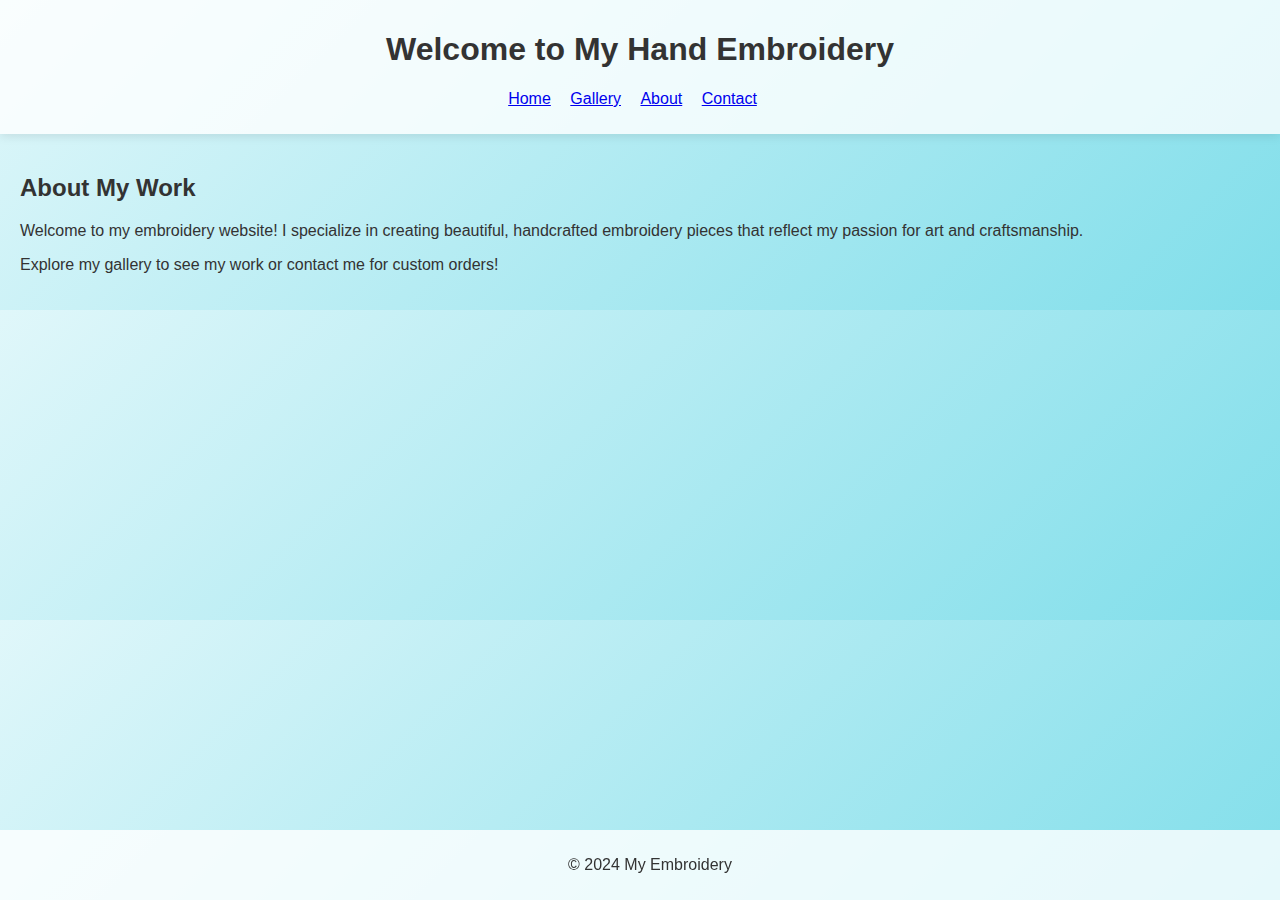
<file: index.html>
<!DOCTYPE html>
<html lang="en">
<head>
    <meta charset="UTF-8">
    <meta name="viewport" content="width=device-width, initial-scale=1.0">
    <link rel="stylesheet" href="styles.css">
    <title>My Embroidery Website</title>
</head>
<body>
    <header>
        <h1>Welcome to My Hand Embroidery</h1>
        <nav>
            <ul>
                <li><a href="index.html">Home</a></li>
                <li><a href="gallery.html">Gallery</a></li>
                <li><a href="about.html">About</a></li>
                <li><a href="contact.html">Contact</a></li>
            </ul>
        </nav>
    </header>

    <main>
        <section>
            <h2>About My Work</h2>
            <p>Welcome to my embroidery website! I specialize in creating beautiful, handcrafted embroidery pieces that reflect my passion for art and craftsmanship.</p>
            <p>Explore my gallery to see my work or contact me for custom orders!</p>
        </section>
    </main>

    <footer>
        <p>© 2024 My Embroidery</p>
    </footer>
</body>
</html>
</file>
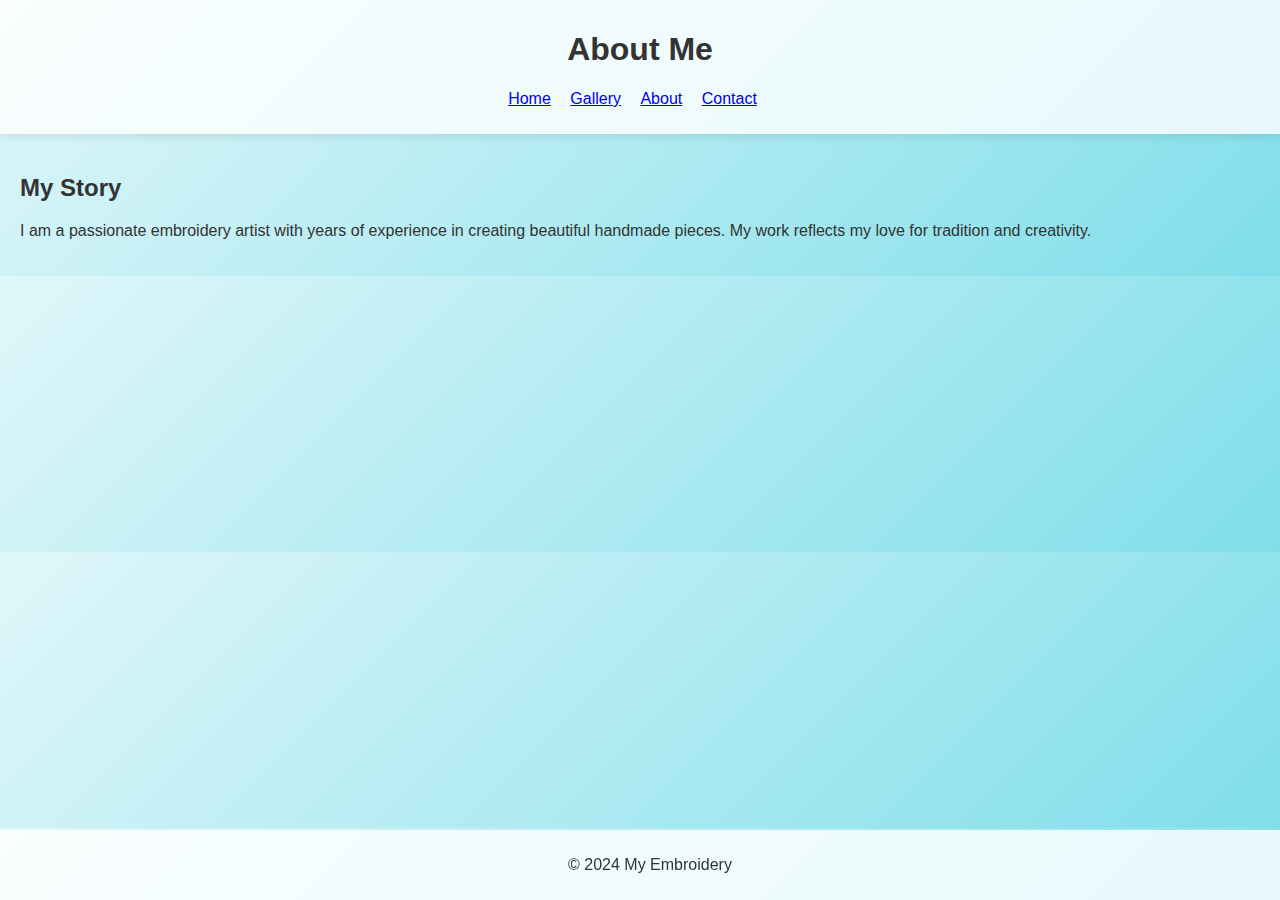
<file: about.html>
<!DOCTYPE html>
<html lang="en">
<head>
    <meta charset="UTF-8">
    <meta name="viewport" content="width=device-width, initial-scale=1.0">
    <link rel="stylesheet" href="styles.css">
    <title>About - My Embroidery</title>
</head>
<body>
    <header>
        <h1>About Me</h1>
        <nav>
            <ul>
                <li><a href="index.html">Home</a></li>
                <li><a href="gallery.html">Gallery</a></li>
                <li><a href="about.html">About</a></li>
                <li><a href="contact.html">Contact</a></li>
            </ul>
        </nav>
    </header>

    <main>
        <section>
            <h2>My Story</h2>
            <p>I am a passionate embroidery artist with years of experience in creating beautiful handmade pieces. My work reflects my love for tradition and creativity.</p>
        </section>
    </main>

    <footer>
        <p>© 2024 My Embroidery</p>
    </footer>
</body>
</html>
</file>
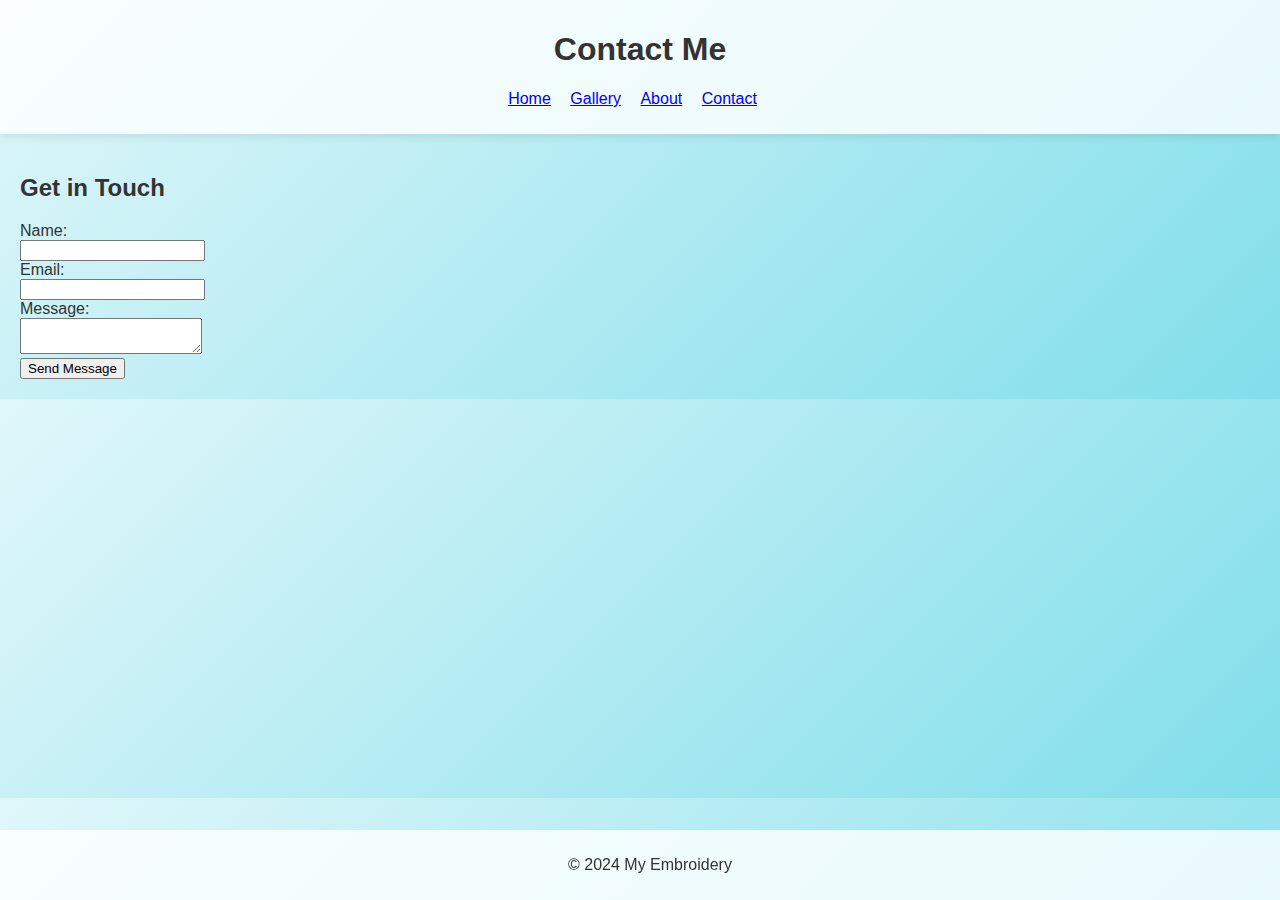
<file: contact.html>
<!DOCTYPE html>
<html lang="en">
<head>
    <meta charset="UTF-8">
    <meta name="viewport" content="width=device-width, initial-scale=1.0">
    <link rel="stylesheet" href="styles.css">
    <title>Contact - My Embroidery</title>
</head>
<body>
    <header>
        <h1>Contact Me</h1>
        <nav>
            <ul>
                <li><a href="index.html">Home</a></li>
                <li><a href="gallery.html">Gallery</a></li>
                <li><a href="about.html">About</a></li>
                <li><a href="contact.html">Contact</a></li>
            </ul>
        </nav>
    </header>

    <main>
        <section>
            <h2>Get in Touch</h2>
            <form>
                <label for="name">Name:</label><br>
                <input type="text" id="name" name="name"><br>
                <label for="email">Email:</label><br>
                <input type="email" id="email" name="email"><br>
                <label for="message">Message:</label><br>
                <textarea id="message" name="message"></textarea><br>
                <button type="submit">Send Message</button>
            </form>
        </section>
    </main>

    <footer>
        <p>© 2024 My Embroidery</p>
    </footer>
</body>
</html>
</file>
<file: styles.css>
body {
    font-family: Arial, sans-serif;
    background: linear-gradient(135deg, #e0f7fa, #80deea);
    color: #333;

    margin: 0;
    padding: 0;
}

header {
    background: rgba(255, 255, 255, 0.8);
    box-shadow: 0 2px 10px rgba(0, 0, 0, 0.1);

    padding: 10px;
    text-align: center;
}

nav ul {
    list-style-type: none;
    padding: 0;
}

nav ul li {
    display: inline;
    margin-right: 15px;
    color: #00796b;
    transition: color 0.3s ease, transform 0.3s ease;
}
nav ul li a:hover {
    color: #004d40;
    transform: scale(1.1);
}

h1, h2 {
    color: #333;
}

main {
    padding: 20px;
}

.gallery {
    display: grid;
    grid-template-columns: repeat(auto-fill, minmax(250px, 1fr));
    gap: 15px;
}

.gallery img {
    width: 100%;
    height: auto;
    border: 2px solid #00796b;
    border-radius: 5px;
    transition: transform 0.3s ease;
}
.gallery img:hover {
    transform: scale(1.05);
}

footer {
    text-align: center;
    padding: 10px;
    background: rgba(255, 255, 255, 0.8);
    position: fixed;
    width: 100%;
    bottom: 0;
}
</file>
